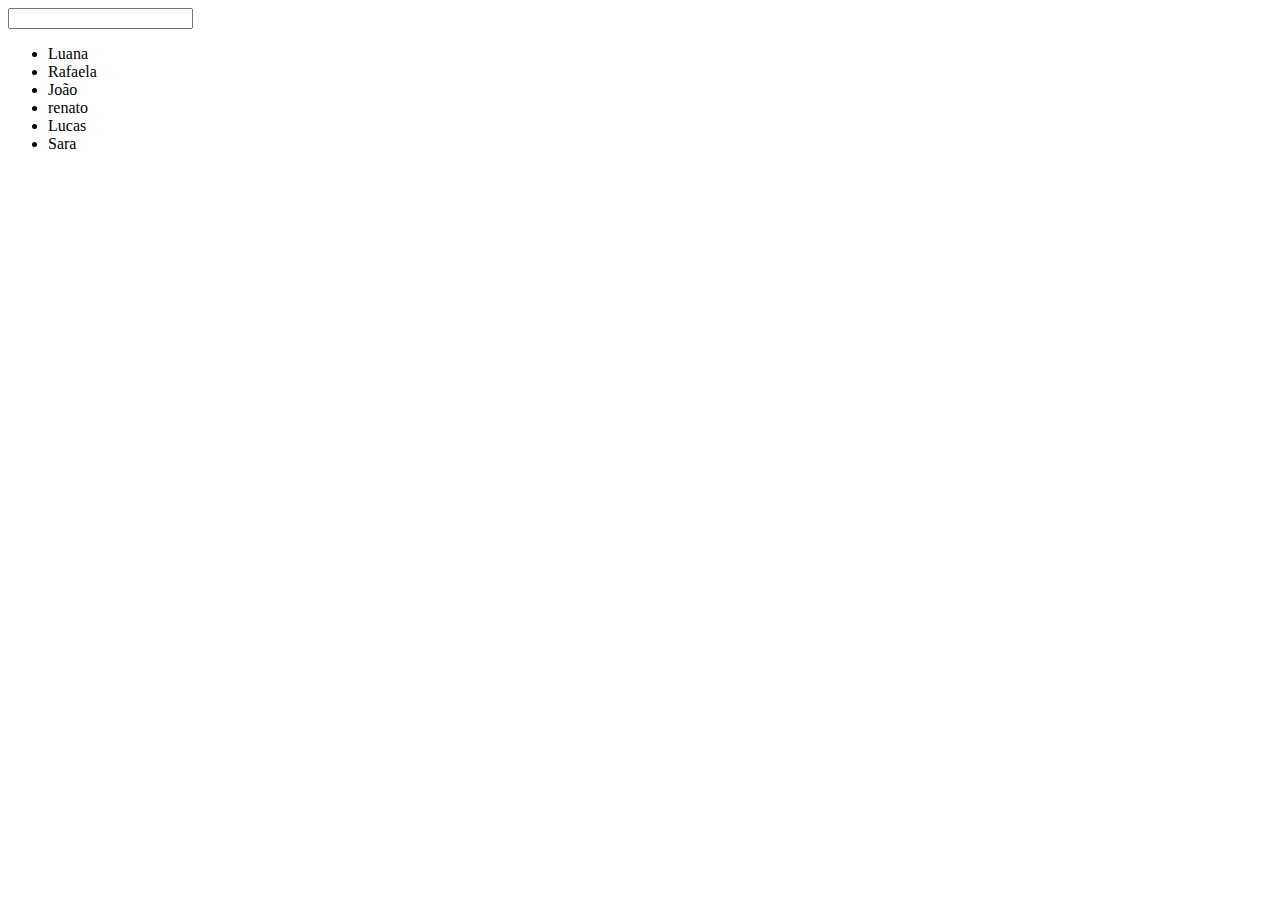
<file: lista.html>
<!DOCTYPE html>
<html lang="en">

<head>
    <meta charset="UTF-8">
    <meta name="viewport" content="width=device-width, initial-scale=1.0">
    <title>Document</title>
</head>

<body>
    <form>
        <input type="text" id="lista" oninput="exibirLista()">
    </form>
    <ul>
        <li>Luana</li>
        <li>Rafaela</li>
        <li>João</li>
        <li>renato </li>
        <li>Lucas</li>
        <li>Sara</li>
    </ul>
</body>

</html>
</file>
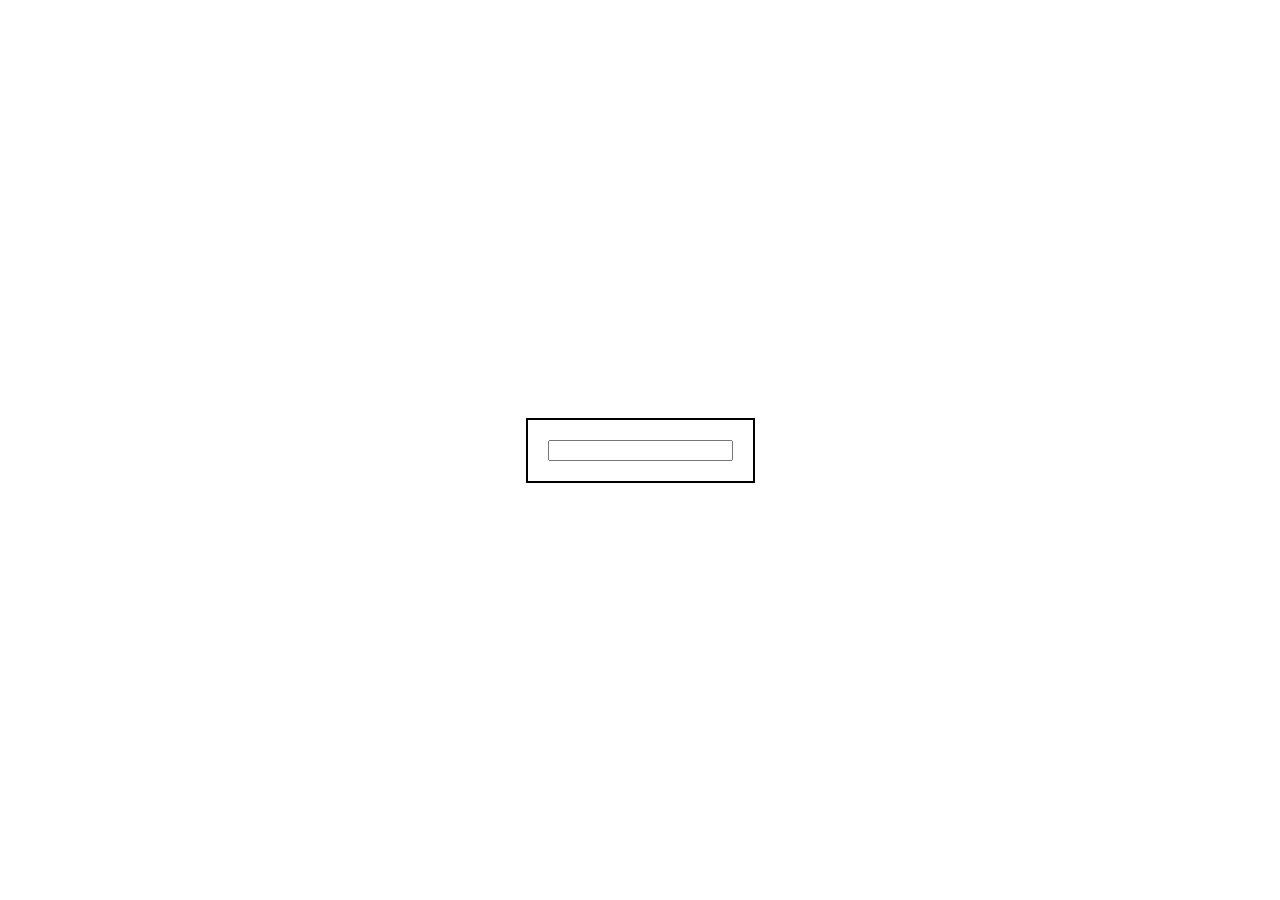
<file: tabuada.html>
<!DOCTYPE html>
<html lang="en">

<head>
    <meta charset="UTF-8">
    <meta name="viewport" content="width=device-width, initial-scale=1.0">
    <title>Document</title>
    <script src="js.js"></script>
    <link rel="stylesheet" href="style.css">
</head>

<body>
    <div class="container">
        <div class="tabuada">


            <form>
                <input type="number" id="num" oninput="tabuada()">
            </form>
            <div id="resul">

            </div>
        </div>
    </div>
</body>

</html>
</file>
<file: style.css>
* {
    margin: 0;
    box-sizing: border-box;
}

.container {
    display: flex;
    justify-content: center;
    align-items: center;
    height: 100vh;
}

.tabuada {
    display: flex;

    border: 2px solid;
    padding: 20px;
}
</file>
